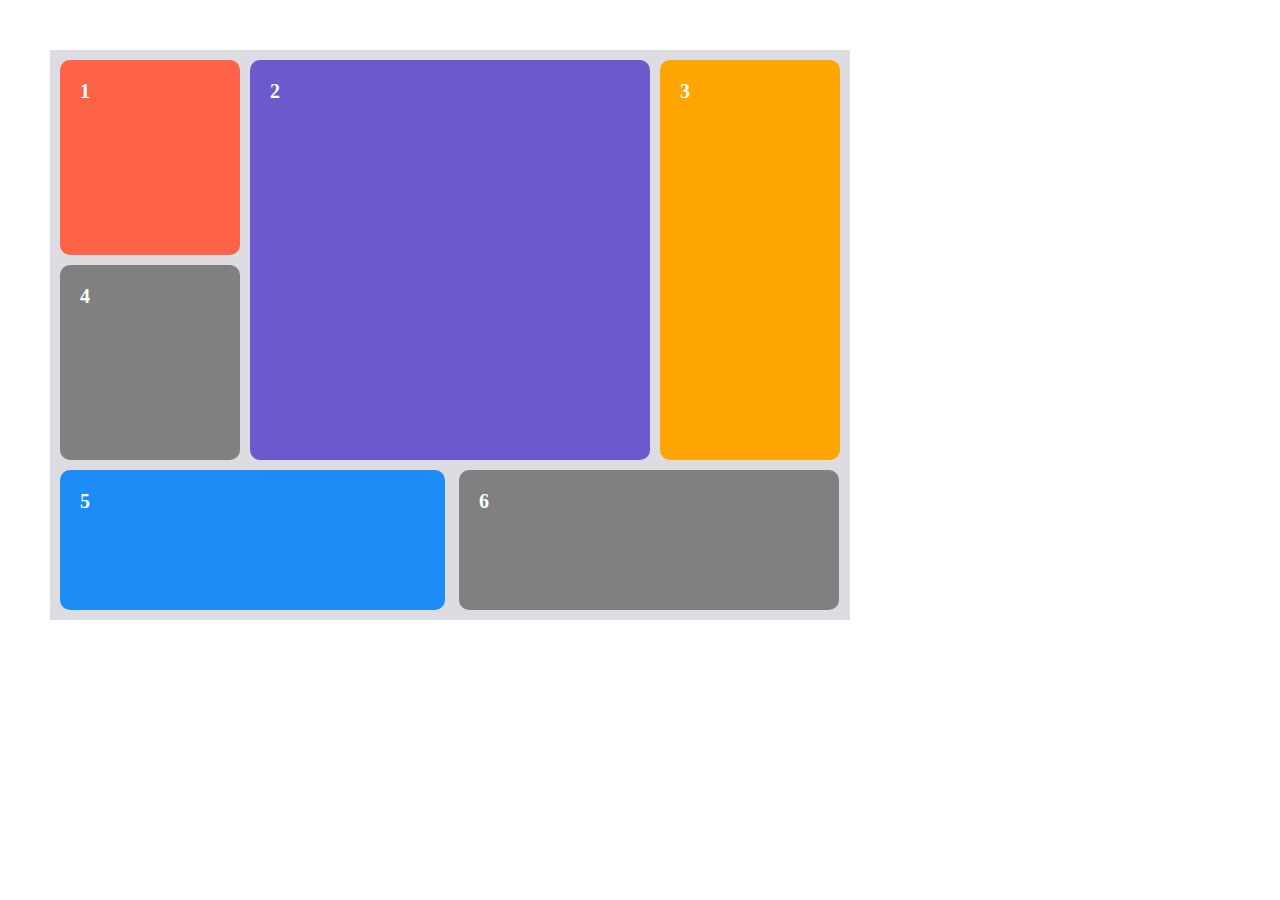
<file: index.html>
<!DOCTYPE html>
<html>
<head>
	<title>Demo3</title>
	<link rel="stylesheet" type="text/css" href="css/style.css">
</head>
<body>
	<div class="main">
		<div class="main1">
			<div class="main12">
				<div class="up padd20"><span class="myText">1</span></div>
				<div class="down padd20"><span class="myText">4</span></div>
			</div>
			<div class="center padd20"><span class="myText">2</span></div>
			<div class="right1 padd20"><span class="myText">3</span></div>
		</div>

		<div class="footer">
			<div class="left padd20"><span class="myText">5</span></div>
			<div class="right padd20"><span class="myText">6</span></div>
		</div>
		






	</div>


</body>
</html>
</file>
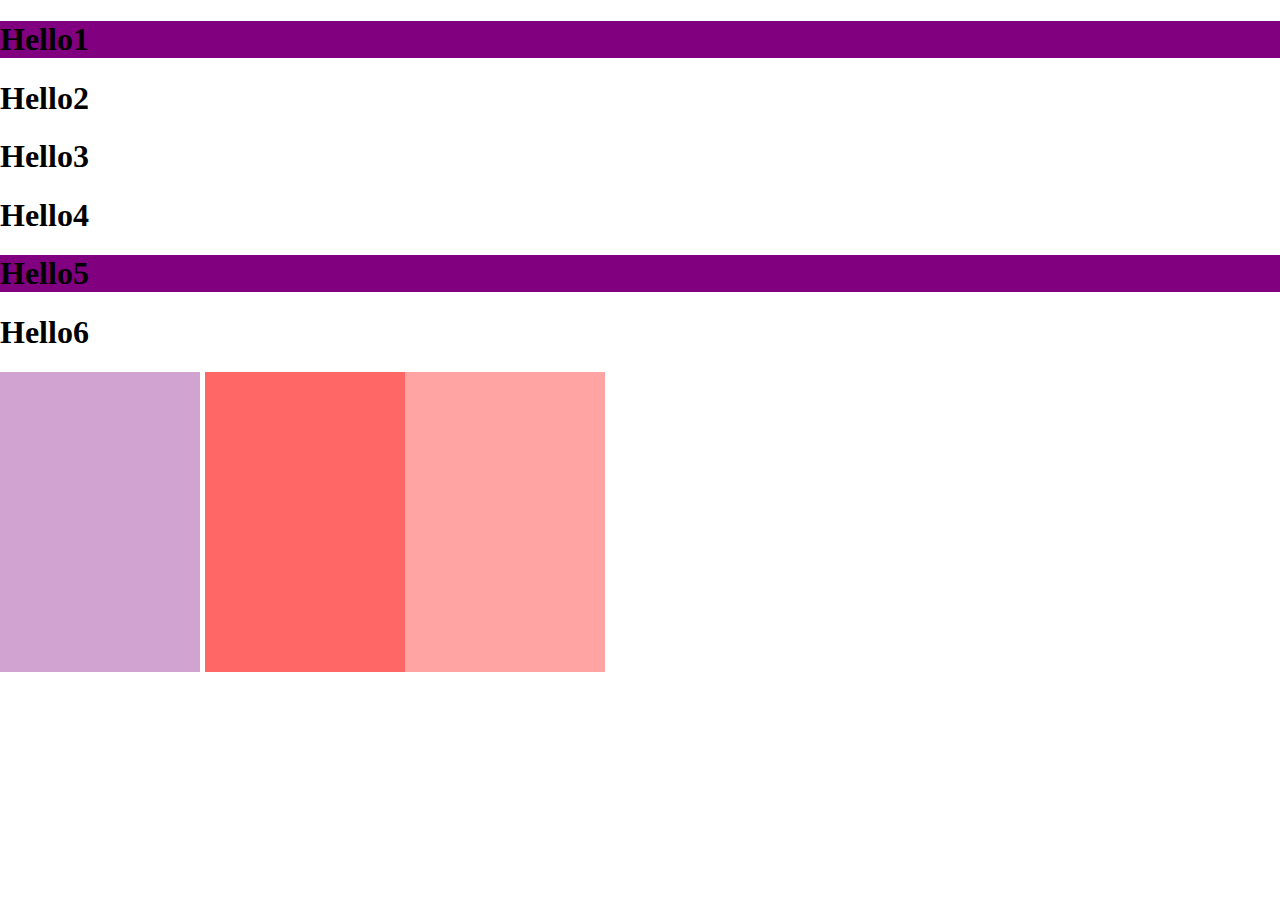
<file: about.html>
<!DOCTYPE html>
<html>
<head>
	<title></title>
	<link rel="stylesheet" type="text/css" href="css/style1.css">
</head>
<body>
	
<h1 id="aylanur" class="demo">Hello1</h1>
<h1 id="nubar">Hello2</h1>
<h1 id="sehla">Hello3</h1>
<h1 id="gulnar">Hello4</h1>
<h1 class="demo">Hello5</h1>
<h1 id="murad">Hello6</h1>


<div class="main"></div>
<div class="main2"></div>
<div class="main3"></div>



</body>
</html>
</file>
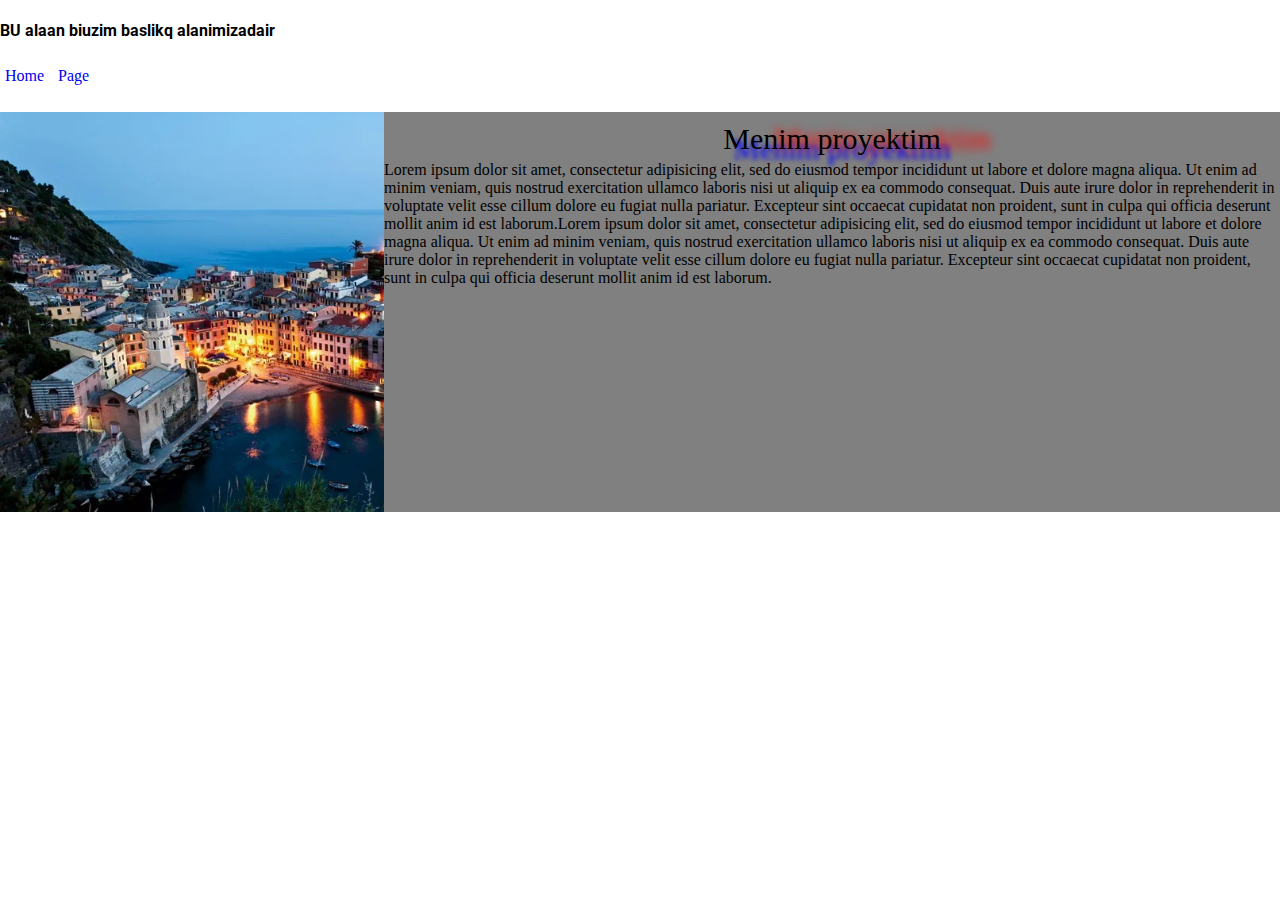
<file: contact.html>
<!DOCTYPE html>
<html>
<head>
	<title></title>
	<link rel="stylesheet" type="text/css" href="css/style1.css">
	<link rel="preconnect" href="https://fonts.googleapis.com">
<link rel="preconnect" href="https://fonts.gstatic.com" crossorigin>
<link href="https://fonts.googleapis.com/css2?family=Roboto:ital,wght@0,100;0,500;1,100&display=swap" rel="stylesheet">
</head>
<body>



		<h4>BU alaan biuzim baslikq alanimizadair</h4>
		<div class="nav">
			<ul>
				<li><a href="contact.html">Home</a></li>
				<li><a href="page.html">Page</a></li>
				
			</ul>
		</div>
	<div class="sekil">
	<img  src="img/italy.jpg">
</div>
<div class="yazi">
	<p>Menim proyektim</p>
	<span>Lorem ipsum dolor sit amet, consectetur adipisicing elit, sed do eiusmod
	tempor incididunt ut labore et dolore magna aliqua. Ut enim ad minim veniam,
	quis nostrud exercitation ullamco laboris nisi ut aliquip ex ea commodo
	consequat. Duis aute irure dolor in reprehenderit in voluptate velit esse
	cillum dolore eu fugiat nulla pariatur. Excepteur sint occaecat cupidatat non
	proident, sunt in culpa qui officia deserunt mollit anim id est laborum.Lorem ipsum dolor sit amet, consectetur adipisicing elit, sed do eiusmod
	tempor incididunt ut labore et dolore magna aliqua. Ut enim ad minim veniam,
	quis nostrud exercitation ullamco laboris nisi ut aliquip ex ea commodo
	consequat. Duis aute irure dolor in reprehenderit in voluptate velit esse
	cillum dolore eu fugiat nulla pariatur. Excepteur sint occaecat cupidatat non
	proident, sunt in culpa qui officia deserunt mollit anim id est laborum.	</span>
</div>




</body>
</html>
</file>
<file: css/style.css>
body{
	margin:0 auto;
	padding:0px;
}
.main{
	width:800px;
	min-height: 600px;
	background: white;
	float:left;
	padding:50px;
}
.main1{
	width:800px;
	min-height: 420px;
	float:left;
	background: #DDDCE2;
}
.footer{
	width:800px;
	min-height: 150px;
	float:left;
	background:#DDDCE2;
}
.left{
	width:385px;
	min-height: 140px;
	display: inline-block;
	background: #1E8CF7;
	margin:0px 10px -4px 10px;
	border-radius:10px;
}
.right{
	width:380px;
	min-height: 140px;
	background: #808080;
	display: inline-block;
	margin: 0px 0 -4px 0;
	border-radius:10px;
}
.main12{
	width:180px;
	min-height: 400px;
	float:left;
	
	margin:10px 10px;

}

.up{
	width:180px;
	min-height: 195px;
	float:left;
	background: #FE6347;
	border-radius:10px;
	/*margin:10px 0 0;*/

}
.down{
	width: 180px;
	min-height: 195px;
	float:left;
	background: grey;
	margin:10px 0 0;
	border-radius:10px;
}
.center{
	width:400px;
	min-height:400px;
	float:left;
	background: #6B5ACD;
	margin:10px 0px;
	border-radius:10px;
}

.right1{
	width:180px;
	min-height: 400px;
	float:left;
	background: #FEA501;
	margin:10px 10px 10px 10px;
	border-radius:10px;
}
.myText{
	font-size:20px;
	font-weight:bold;
	
	color:white;
	
}
.padd20{
	padding:20px 20px;
	box-sizing:border-box;
}
</file>
<file: css/style1.css>
@import url('https://fonts.googleapis.com/css2?family=Roboto:ital,wght@0,100;0,500;1,100&display=swap');

 h4{
 	font-family:'Roboto', sans-serif;
 	}
#aylanur{
	background-color: blue;
	font-family: AzJupiter;
}

#ayse{
	 background-color: green;
	font-family: AzJupiter;
}

.demo{
	background-color: purple !important;
}

.demo{
	 background-color: yellow;
}

.main{
	width: 200px;
	height: 300px;
	background-color: red;
	opacity:0.6;
	background-color:rgba(128,0,128,0.6);
	float: left;
	margin-right: 5px;
}

.main2{
	width: 200px;
	height: 300px;
	background-color: red;
	opacity:0.6;
	float:left;	
}

.main3{
	width: 200px;
	height: 300px;
	background-color: #FF6666;
	opacity:0.6;
	float:left;
	
}

/*body{
	width:100%;
	height:100vh;
	margin:0px;
	background-image:url(../img/maral.jpg);
	background-position: center;
	background-size: cover;
	background-repeat: no-repeat;
}*/
 body{
 	margin:0px auto;

 }

 .nav{
 	width:100%;
 	height:50px;
 	background-color: transparent;


}
.nav ul{
	margin:0px;
	padding:0px;
}
.nav ul li{
	list-style-type: none;
	display: inline-block;	
	margin:5px;
	
	
}
.nav ul li a{
	text-decoration: none;
}
.sekil{
	width:30%;
	height:400px;
	background-color: blue;
	float:left;
	overflow: hidden;

}
.sekil img{	
	height:inherit;
	transition: 1s;
	
}

.sekil img:hover{
	transform: scale(1.3);
}

.yazi{
	width:70%;
	height:400px;
	background-color: grey;
	float:left;
}

.yazi p{
	margin:10px 50px 5px;
	text-align: center;
	font-size:30px; 
	font-family: aharoni;
	text-shadow: 50px 0px 10px #FF0000, 10px 10px 5px #0000FF;

}
</file>
